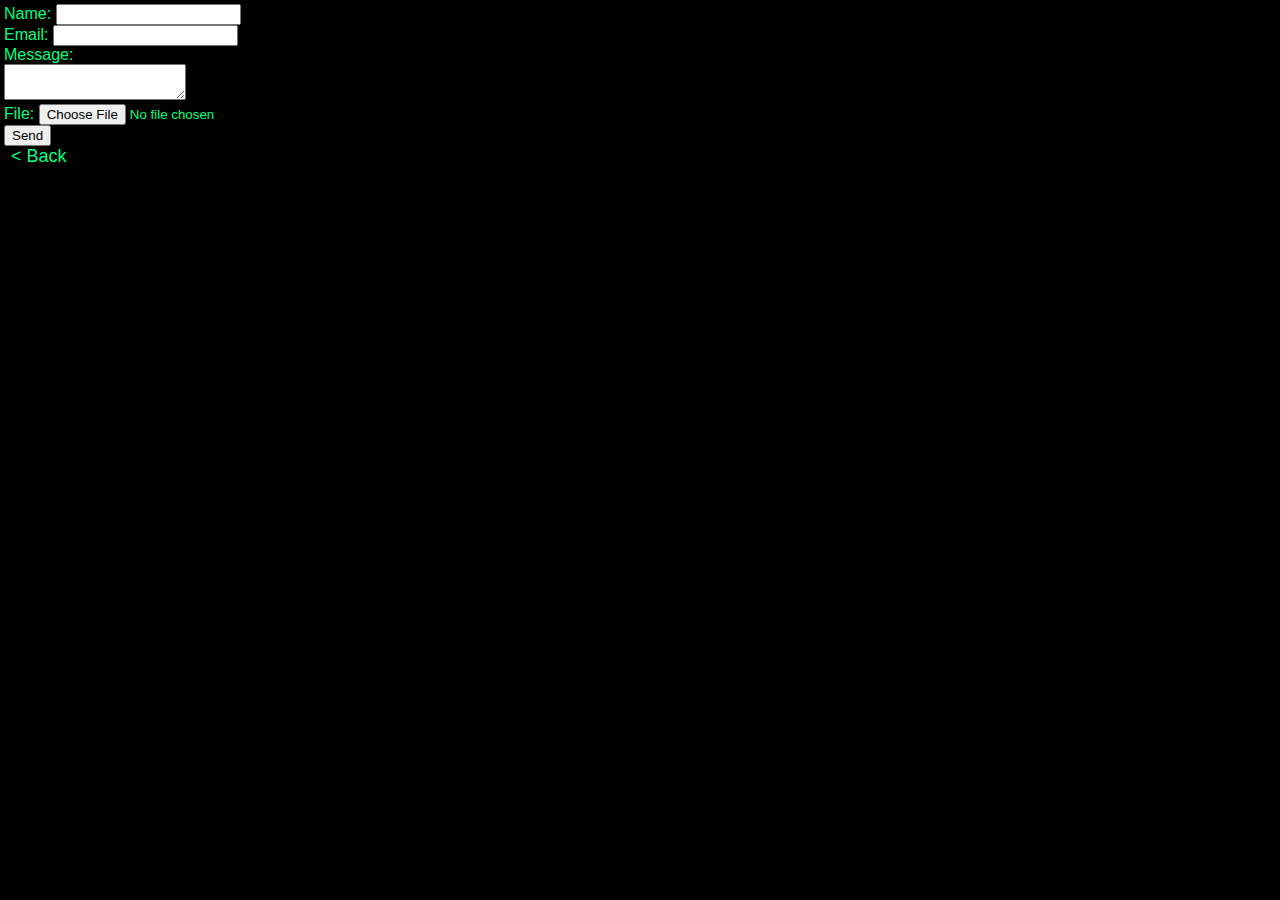
<file: contact.html>
<!DOCTYPE html>
<html lang="en-us">
<head>
<!--Title-->
<title>Wolf Howl | Contact</title>
<!--Character Set-->
<meta charset="UTF-8">
<!--Device Viewport-->
<meta name="viewport" content="width=device-width, initial-scale=1">
<!--Description-->
<meta name="description" content="Wolf Howl Contact | This is used to contact Caleb Wolf">
<!--Keywords-->
<meta name="keywords" content="Wolf, Howl, HTML, CSS, JS, Website, Netlify, GitLab, Contact, Form">
<!--Author-->
<meta name="author" content="Caleb Wolf">
<!--Canonical Link-->
<link rel="canonical" href="https://wolfhowl.netlify.com/contact">
<!--Stylesheet Link-->
<link rel="stylesheet" href="/CSS/index.css">
<!--Favicon-->
<link rel="shortcut icon" href="/wolf.ico">
<link rel="icon" href="/wolf.ico">
</head>
<body>
<form name="contact" method="POST" action="/" netlify-honeypot="bot-field" data-netlify="true" netlify>
Name: <input type="text" name="name" required><br>
Email: <input type="email" name="email" required><br>
Message: <br>
<textarea name="message"></textarea><br>
File: <input type="file"><br>
<button type="submit">Send</button>
</form>
<a href="/">&lt; Back</a>
</body>
</html>
</file>
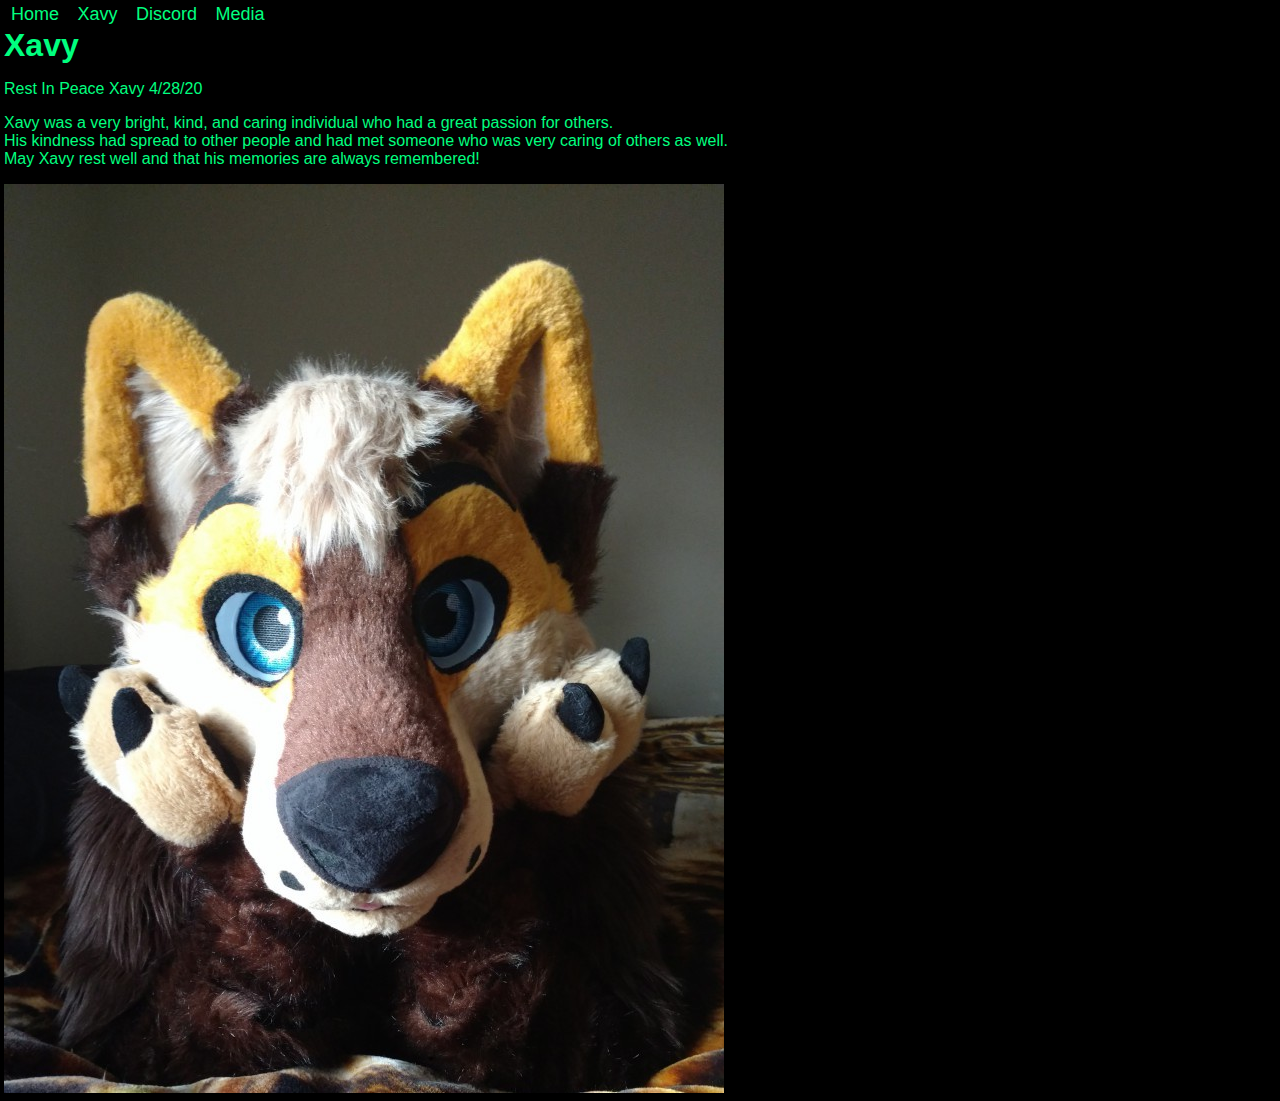
<file: xavy.html>
<!DOCTYPE html>
<html lang="en-us">
<head>
<!--Title-->
<title>Wolf Howl | Xavy</title>
<!--Character Set-->
<meta charset="UTF-8">
<!--Device Viewport-->
<meta name="viewport" content="width=device-width, initial-scale=1">
<!--Description-->
<meta name="description" content="Wolf Howl | Xavycakes4u RIP 4/28/2020">
<!--Keywords-->
<meta name="keywords" content="Wolf, Howl, Xavy, HTML, CSS, JS, Internet, Website, Netlify, GitLab, Discord">
<!--Author-->
<meta name="author" content="Caleb Wolf">
<!--Canonical Link-->
<link rel="canonical" href="https://wolfhowl.netlify.app/xavy">
<!--Stylesheet Link-->
<link rel="stylesheet" href="/CSS/index.css">
<!--JavaScript-->
<script src="/JS/index.js"></script>
<!--Favicon-->
<link rel="shortcut icon" href="/wolf.ico">
<link rel="icon" href="/wolf.ico">
</head>
<body>
<!--Navigation Bar-->
<nav>
<a href="/">Home</a>
<a href="/xavy">Xavy</a>
<a href="/discord">Discord</a>
<a href="/media">Media</a>
</nav>
<!--Title-->
<h1>Xavy</h1>
<!--Xavy-->
<p> Rest In Peace Xavy 4/28/20</p>
<p> Xavy was a very bright, kind, and caring individual who had a great passion for others. <br> His kindness had spread to other people and had met someone who was very caring of others as well. <br> May Xavy rest well and that his memories are always remembered! </p>
<!--Birthday: November 20-->
<img src="img/xavy.jpg" alt="Xavy In Suit" width="720" height="909">
</body>
</html>
</file>
<file: CSS/index.css>
/* CSS Comment */
/* HTML | Body */
html, body {
font-family: Arial, Helvetica, sans-serif; 
background-color: #000000; 
color: #00FF7F; 
cursor: url("/img/cursor.png"), default;
/*display: ; */
margin: 2px;
}

/* Links */
a, a:link {
color: #00FF7F; 
font-size: 18px; 
text-decoration: none; 
display: inline;
margin: 7px;
}

a:hover, a:active {
color: #000000; 
font-size: 18px; 
text-decoration: none; 
display: inline;
margin: 7px;
}

/* Nav */
nav {
display: inline;
}

/* Headings */
h1, h2 {
margin: 2px 0px;
}
</file>
